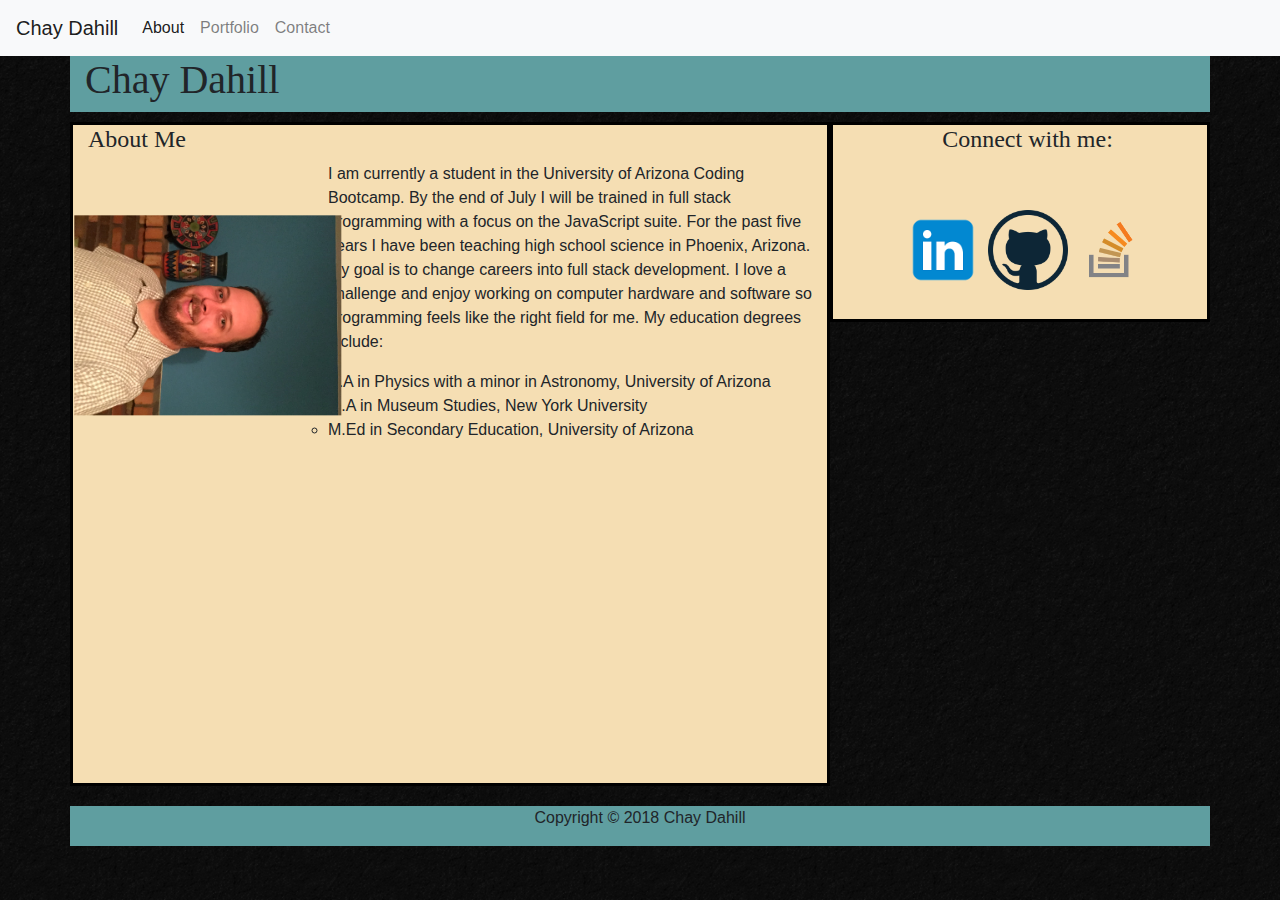
<file: index.html>
<!DOCTYPE html>
<html lang="en-us">

<head>
    <meta charset="UTF-8">
    <title>Chay Dahill Portfolio</title>
    <link rel="stylesheet" href="./assets/css/reset.css">
    <link rel="stylesheet" href="https://maxcdn.bootstrapcdn.com/bootstrap/4.0.0/css/bootstrap.min.css" integrity="sha384-Gn5384xqQ1aoWXA+058RXPxPg6fy4IWvTNh0E263XmFcJlSAwiGgFAW/dAiS6JXm"
        crossorigin="anonymous">
    <script src="https://code.jquery.com/jquery-3.2.1.slim.min.js" integrity="sha384-KJ3o2DKtIkvYIK3UENzmM7KCkRr/rE9/Qpg6aAZGJwFDMVNA/GpGFF93hXpG5KkN"
        crossorigin="anonymous"></script>
    <script src="https://cdnjs.cloudflare.com/ajax/libs/popper.js/1.12.9/umd/popper.min.js" integrity="sha384-ApNbgh9B+Y1QKtv3Rn7W3mgPxhU9K/ScQsAP7hUibX39j7fakFPskvXusvfa0b4Q"
        crossorigin="anonymous"></script>
    <script src="https://maxcdn.bootstrapcdn.com/bootstrap/4.0.0/js/bootstrap.min.js" integrity="sha384-JZR6Spejh4U02d8jOt6vLEHfe/JQGiRRSQQxSfFWpi1MquVdAyjUar5+76PVCmYl"
        crossorigin="anonymous"></script>
    <link rel="stylesheet" href="./assets/css/style.css">
</head>

<body>
    <nav class="navbar navbar-expand-lg navbar-light bg-light">
        <a class="navbar-brand" href="#">Chay Dahill</a>
        <button class="navbar-toggler" type="button" data-toggle="collapse" data-target="#navbarSupportedContent" aria-controls="navbarSupportedContent"
            aria-expanded="false" aria-label="Toggle navigation">
            <span class="navbar-toggler-icon"></span>
        </button>

        <div class="collapse navbar-collapse" id="navbarSupportedContent">
            <ul class="navbar-nav mr-auto">
                <li class="nav-item active">
                    <a class="nav-link" href="#">About
                        <span class="sr-only">(current)</span>
                    </a>
                </li>
                <li class="nav-item">
                    <a class="nav-link" href="./portfolio.html">Portfolio</a>
                </li>
                <li class="nav-item">
                    <a class="nav-link" href="./portfolio.html">Contact</a>
                </li>
            </ul>
        </div>
    </nav>

    <div class="container">
        <div class="row">
            <header class="col-12">
                <h1>Chay Dahill</h1>
            </header>
        </div>

        <div class="row mainContent">
            <section class="col-sm-12 col-md-6 col-lg-8 main">
                <h2> About Me</h2>
                <div class="picture">
                    <image src="assets/images/IMG_1731.JPG" class="img-responsive" id="myPicture" alt="Picture of Chay">
                </div>
                <p>
                    I am currently a student in the University of Arizona Coding Bootcamp. By the end of July I will be trained in full stack
                    programming with a focus on the JavaScript suite. For the past five years I have been teaching high school
                    science in Phoenix, Arizona. My goal is to change careers into full stack development. I love a challenge
                    and enjoy working on computer hardware and software so programming feels like the right field for me.
                    My education degrees include:
                    <ul id="education">
                        <li>B.A in Physics with a minor in Astronomy, University of Arizona</li>
                        <li>M.A in Museum Studies, New York University</li>
                        <li>M.Ed in Secondary Education, University of Arizona</li>
                    </ul>
                </p>
            </section>

            <section class="col-sm-12 col-md-6 col-lg-4 connect" align="center">
                <h2>Connect with me:</h2>
                <br>
                <br>
                <a href="https://www.linkedin.com/in/charles-dahill-239b20b4" target="blank">
                    <image src="assets/images/linkedin.webp" class="imageLink" alt="linkedin logo"></image>
                </a>
                <a href="https://github.com/cfdahill" target="blank">
                    <image src="assets/images/github.png" class="imageLink" alt="github logo"></image>
                </a>
                <a href="https://stackoverflow.com/users/9143086/chay-dahill?tab=profile" target="blank">
                    <image src="assets/images/stackoverflow.png" class="imageLink" alt="stack overflow logo"></image>
                </a>
            </section>
        </div>
        <div class="row">
            <footer class="col-12 foot" align="center">
                <p>Copyright © 2018 Chay Dahill</p>
            </footer>
    </div>
</body>

</html>
</file>
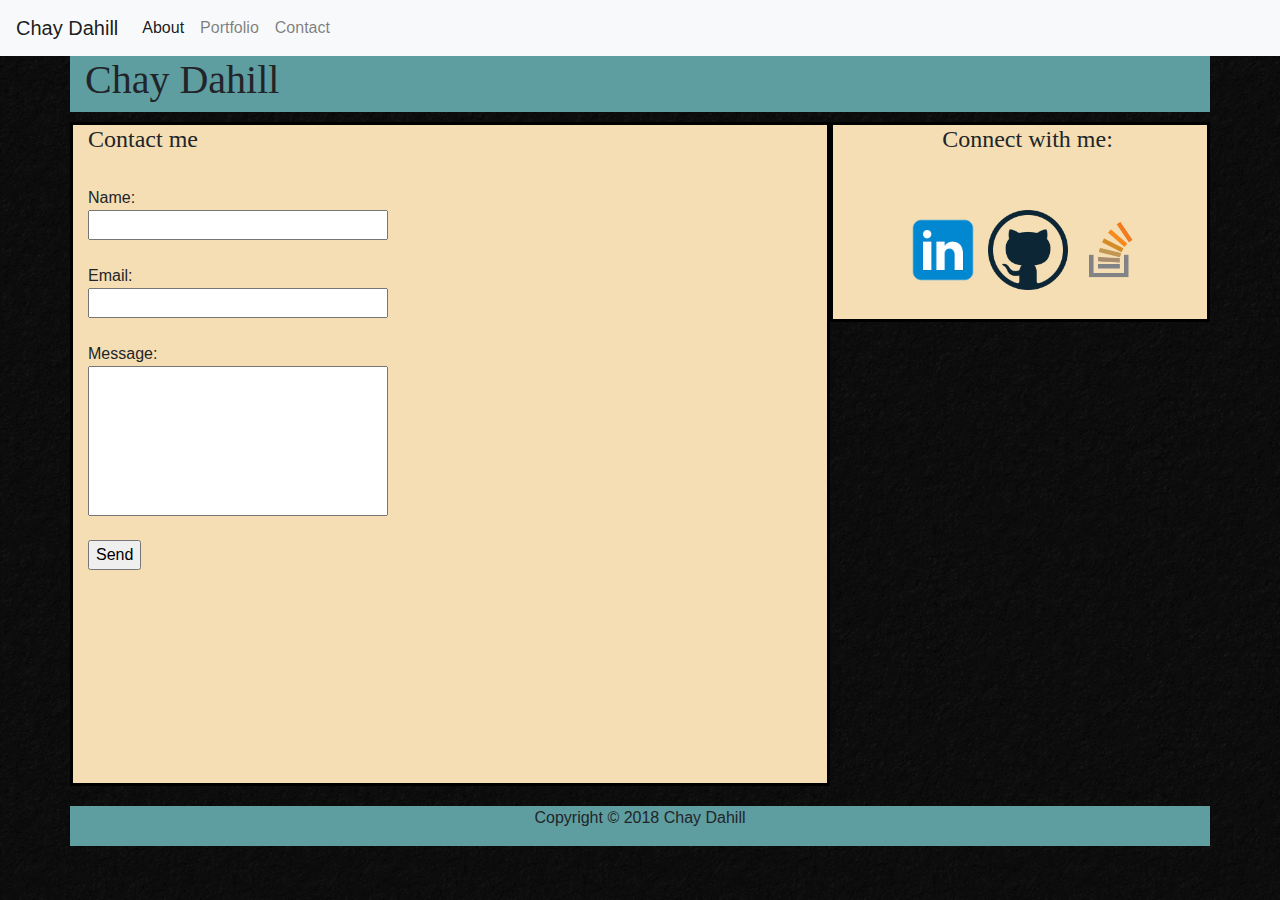
<file: contact.html>
<!DOCTYPE html>
<html lang="en">

<head>
    <meta charset="UTF-8">
    <meta name="viewport" content="width=, initial-scale=1.0">
    <meta http-equiv="X-UA-Compatible" content="ie=edge">
    <title>Chay Dahill Portfolio</title>
    <link rel="stylesheet" type="text/css" href="assets/css/reset.css">
    <link rel="stylesheet" href="https://maxcdn.bootstrapcdn.com/bootstrap/4.0.0/css/bootstrap.min.css" integrity="sha384-Gn5384xqQ1aoWXA+058RXPxPg6fy4IWvTNh0E263XmFcJlSAwiGgFAW/dAiS6JXm"
        crossorigin="anonymous">
    <script src="https://code.jquery.com/jquery-3.2.1.slim.min.js" integrity="sha384-KJ3o2DKtIkvYIK3UENzmM7KCkRr/rE9/Qpg6aAZGJwFDMVNA/GpGFF93hXpG5KkN"
        crossorigin="anonymous"></script>
    <script src="https://cdnjs.cloudflare.com/ajax/libs/popper.js/1.12.9/umd/popper.min.js" integrity="sha384-ApNbgh9B+Y1QKtv3Rn7W3mgPxhU9K/ScQsAP7hUibX39j7fakFPskvXusvfa0b4Q"
        crossorigin="anonymous"></script>
    <script src="https://maxcdn.bootstrapcdn.com/bootstrap/4.0.0/js/bootstrap.min.js" integrity="sha384-JZR6Spejh4U02d8jOt6vLEHfe/JQGiRRSQQxSfFWpi1MquVdAyjUar5+76PVCmYl"
        crossorigin="anonymous"></script>
    <link rel="stylesheet" type="text/css" href="assets/css/style.css">

</head>

<body>
    <nav class="navbar navbar-expand-lg navbar-light bg-light">
        <a class="navbar-brand" href="#">Chay Dahill</a>
        <button class="navbar-toggler" type="button" data-toggle="collapse" data-target="#navbarSupportedContent" aria-controls="navbarSupportedContent"
            aria-expanded="false" aria-label="Toggle navigation">
            <span class="navbar-toggler-icon"></span>
        </button>

        <div class="collapse navbar-collapse" id="navbarSupportedContent">
            <ul class="navbar-nav mr-auto">
                <li class="nav-item active">
                    <a class="nav-link" href="./index.html">About
                    </a>
                </li>
                <li class="nav-item">
                    <a class="nav-link" href="./portfolio.html">Portfolio</a>
                </li>
                <li class="nav-item">
                    <a class="nav-link" href="#">Contact</a>
                    <span class="sr-only">(current)</span>
                </li>
            </ul>
        </div>
    </nav>

    <div class="container">
        <div class="row">
            <header class="col-12">
                <h1>Chay Dahill</h1>
            </header>
        </div>

        <div class="row mainContent">
            <section class="col-sm-12 col-md-6 col-lg-8 main">
                <h2>Contact me</h2>
                <br>
                <form action="mailto:cfdahill@gmail.com">
                    Name:
                    <br>
                    <input type="text" name="name" class="textbox">
                    <br>
                    <br> Email:
                    <br>
                    <input type="email" name="email" class="textbox">
                    <br>
                    <br> Message:
                    <br>
                    <input type="text" name="message" id="message">
                    <br>
                    <br>
                    <input type="submit" value="Send">
                </form>
                <!--currently wanting to open up microsoft email thing that I have never used.  Need to figure out how to send with default email (google for me)-->
            </section>

            <section class="col-sm-12 col-md-6 col-lg-4 connect" align="center">
                <h2>Connect with me:</h2>
                <br>
                <br>
                <a href="https://www.linkedin.com/in/charles-dahill-239b20b4" target="blank">
                    <image src="assets/images/linkedin.webp" class="imageLink" alt="linkedin logo"></image>
                </a>
                <a href="https://github.com/cfdahill" target="blank">
                    <image src="assets/images/github.png" class="imageLink" alt="github logo"></image>
                </a>
                <a href="https://stackoverflow.com/users/9143086/chay-dahill?tab=profile" target="blank">
                    <image src="assets/images/stackoverflow.png" class="imageLink" alt="stack overflow logo"></image>
                </a>
            </section>
        </div>

        <div class="row">
            <footer class="col-12 foot" align="center">
                <p>Copyright © 2018 Chay Dahill</p>
            </footer>
        </div>
</body>

</html>
</file>
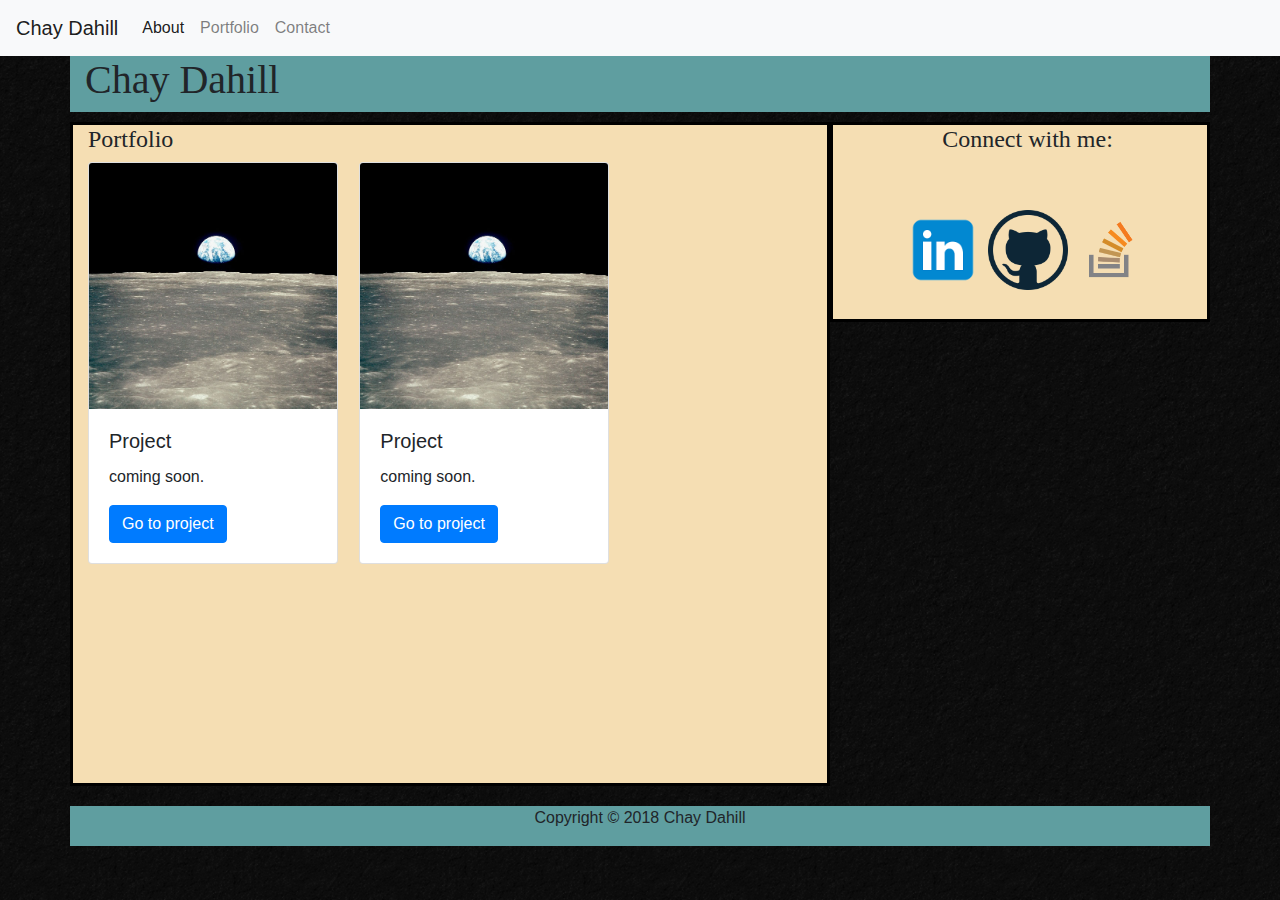
<file: portfolio.html>
<!DOCTYPE html>
<html lang="en-us">

<head>
    <meta charset="UTF-8">
    <title>Chay Dahill Portfolio</title>
    <link rel="stylesheet" href="./assets/css/reset.css">
    <link rel="stylesheet" href="https://maxcdn.bootstrapcdn.com/bootstrap/4.0.0/css/bootstrap.min.css" integrity="sha384-Gn5384xqQ1aoWXA+058RXPxPg6fy4IWvTNh0E263XmFcJlSAwiGgFAW/dAiS6JXm"
        crossorigin="anonymous">
    <script src="https://code.jquery.com/jquery-3.2.1.slim.min.js" integrity="sha384-KJ3o2DKtIkvYIK3UENzmM7KCkRr/rE9/Qpg6aAZGJwFDMVNA/GpGFF93hXpG5KkN"
        crossorigin="anonymous"></script>
    <script src="https://cdnjs.cloudflare.com/ajax/libs/popper.js/1.12.9/umd/popper.min.js" integrity="sha384-ApNbgh9B+Y1QKtv3Rn7W3mgPxhU9K/ScQsAP7hUibX39j7fakFPskvXusvfa0b4Q"
        crossorigin="anonymous"></script>
    <script src="https://maxcdn.bootstrapcdn.com/bootstrap/4.0.0/js/bootstrap.min.js" integrity="sha384-JZR6Spejh4U02d8jOt6vLEHfe/JQGiRRSQQxSfFWpi1MquVdAyjUar5+76PVCmYl"
        crossorigin="anonymous"></script>
    <link rel="stylesheet" href="./assets/css/style.css">
</head>


<body>
    <nav class="navbar navbar-expand-lg navbar-light bg-light">
        <a class="navbar-brand" href="#">Chay Dahill</a>
        <button class="navbar-toggler" type="button" data-toggle="collapse" data-target="#navbarSupportedContent" aria-controls="navbarSupportedContent"
            aria-expanded="false" aria-label="Toggle navigation">
            <span class="navbar-toggler-icon"></span>
        </button>

        <div class="collapse navbar-collapse" id="navbarSupportedContent">
            <ul class="navbar-nav mr-auto">
                <li class="nav-item active">
                    <a class="nav-link" href="./index.html">About
                    </a>
                </li>
                <li class="nav-item">
                    <a class="nav-link" href="#">Portfolio</a>
                    <span class="sr-only">(current)</span>
                </li>
                <li class="nav-item">
                    <a class="nav-link" href="./contact.html">Contact</a>
                </li>
            </ul>
        </div>
    </nav>

    <div class="container">
        <div class="row">
            <header class="col-12">
                <h1>Chay Dahill</h1>
            </header>
        </div>

        <div class="row mainContent">
            <section class="col-sm-12 col-md-10 col-lg-8 main">
                <div class="row">
                    <div class="col-sm-12 col-md-10 col-lg-8">
                        <h2>Portfolio</h2>
                    </div>
                </div>
                <div class="row">
                    <div class="col-sm-12 col-md-5 col-lg-4 center-block" style="margin-right:20px;">
                        <div class="card" style="width: 250px; float:left; margin-right:20px;">
                            <img class="card-img-top img-responsive" src="assets/images/FullMoon2010.jpg" alt="image place holder">
                            <div class="card-body">
                                <h5 class="card-title">Project</h5>
                                <p class="card-text">coming soon.</p>
                                <a href="#" class="btn btn-primary">Go to project</a>
                            </div>
                        </div>
                    </div>
                    <div class="col-sm-12 col-md-5 col-lg-4">
                        <div class="card" style="width: 250px; float:left;  margin-right:20px;">
                            <img class="card-img-top img-responsive" src="assets/images/FullMoon2010.jpg" alt="image place holder">
                            <div class="card-body">
                                <h5 class="card-title">Project</h5>
                                <p class="card-text">coming soon.</p>
                                <a href="#" class="btn btn-primary">Go to project</a>
                            </div>
                        </div>
                    </div>
                </div>
                <br>
            </section>

            <section class="col-sm-12 col-md-6 col-lg-4 connect" align="center">
                <h2>Connect with me:</h2>
                <br>
                <br>
                <a href="https://www.linkedin.com/in/charles-dahill-239b20b4" target="blank">
                    <image src="assets/images/linkedin.webp" class="imageLink" alt="linkedin logo"></image>
                </a>
                <a href="https://github.com/cfdahill" target="blank">
                    <image src="assets/images/github.png" class="imageLink" alt="github logo"></image>
                </a>
                <a href="https://stackoverflow.com/users/9143086/chay-dahill?tab=profile" target="blank">
                    <image src="assets/images/stackoverflow.png" class="imageLink" alt="stack overflow logo"></image>
                </a>
            </section>
        </div>
        <div class="row">
            <footer class="col-12 foot" align="center">
                <p>Copyright © 2018 Chay Dahill</p>
            </footer>
        </div>
</body>

</html>
</file>
<file: assets/css/style.css>
/*appears in all pages*/
body{
    background-image: url(../images/burried/burried.png);
    overflow:scroll;
}

header{
    background:#5f9ea0;
    font-family: 'Georgia', Times, "Times New Roman", serif;
    margin-bottom:10px;
}

.chay {
    font-size: 42px; 
    background:#50514f;
    color:#ca4643;
    }

.links{
    
    background:#50514f;
    color: #ca4643;
    font-size:24px; 
}

a {
    color: #ca4643;
}

.picture{
    float:left;
    margin: 10px 10px;
}

section{
    background:#f5deb3;
    border: solid black;
    margin-bottom: 20px;
}

.mainContent{
    min-height: 76vh;
}

h1 {
    font-family: 'Georgia', Times, "Times New Roman", serif;
}

h2{
    font-family: 'Georgia', Times, "Times New Roman", serif;
    font-size: 24px;
}

p{
    font-family: 'Arial', 'Helvetica Neue', Helvetica, sans-serif;
    line-height:150%;
}

.connect{
    padding-right: 0pc;
    max-height:200px;
}

.imageLink{
max-width: 80px;
max-height: 80px;
}

footer{
    background:#5f9ea0;
    font-family: 'Arial', 'Helvetica Neue', Helvetica, sans-serif;
}

.foot{
    /*position:absolute;
   bottom:0px; */
    background:#5f9ea0

}

/*only on index*/
#myPicture {
    transform: rotate(90deg);
    margin: 10px 10px;
    max-width: 200px;
    }

#education {
    font-family: 'Arial', 'Helvetica Neue', Helvetica, sans-serif;
    line-height:150%;
    list-style-type: circle;
    padding-left:10px;
}

/*only on contact*/
form {
    line-height:150%;
}

.textbox{
min-width:300px;
}

#message{
min-width:300px;
height:150px;
}

/*only on portfolio*/
.card{
    display:block;
    float: left;
    margin-bottom:10px;
}

.projectImage{
    max-width:200px;
}

.projLink {
    text-decoration: none;
    font-size:18px;
}
</file>
